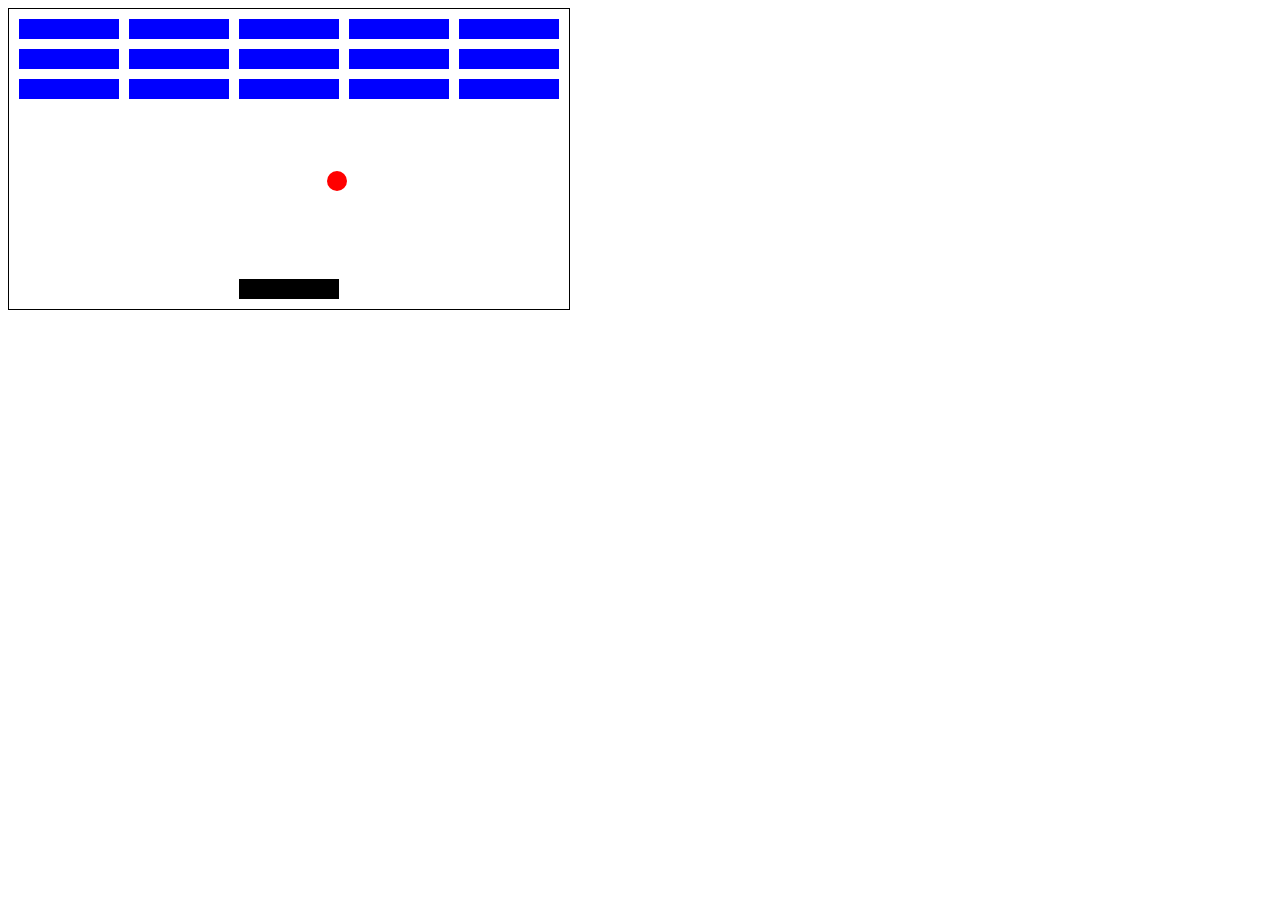
<file: Breakout/index.html>
<!DOCTYPE html>
<html lang="en">
<head>
    <meta charset="UTF-8">
    <meta http-equiv="X-UA-Compatible" content="IE=edge">
    <meta name="viewport" content="width=device-width, initial-scale=1.0">
    <title>Breakout</title>
    <link rel="stylesheet" href="style.css">
</head>
<body>
    <div class="grid"></div>
    <script src="script.js"></script>
    
</body>
</html>
</file>
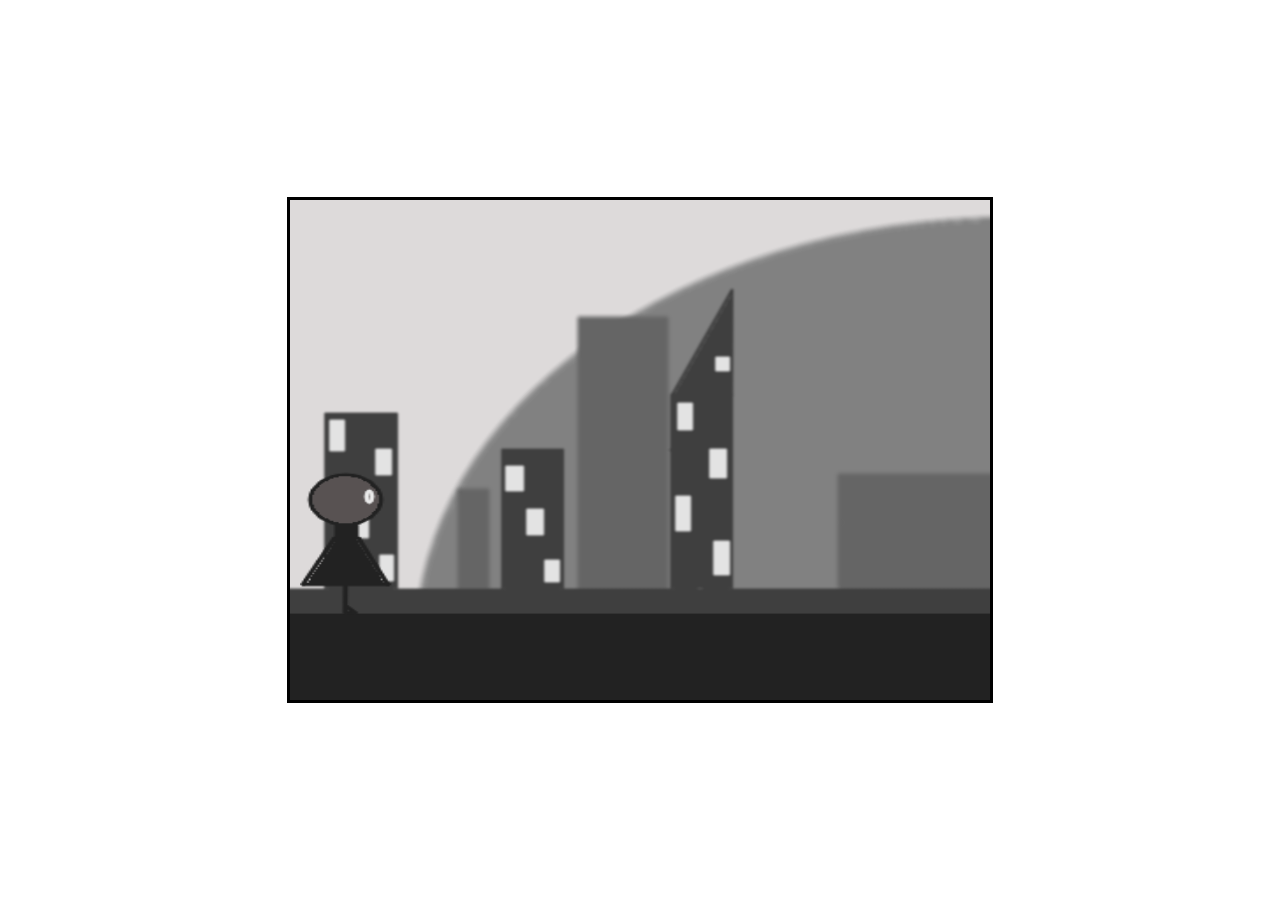
<file: CanvasGame/index.html>
<!DOCTYPE html>
<html lang="en">
<head>
    <meta charset="UTF-8">
    <meta http-equiv="X-UA-Compatible" content="IE=edge">
    <meta name="viewport" content="width=device-width, initial-scale=1.0">
    <title>CanvasGame</title>
    <link rel="stylesheet" href="styles.css">
</head>
<body>
    <canvas id="canvas" width="700" height="500"></canvas>
    <script src="background.js"></script>
    <script src="person.js"></script>
    <script src="animasjon.js"></script>

</body>
</html>
</file>
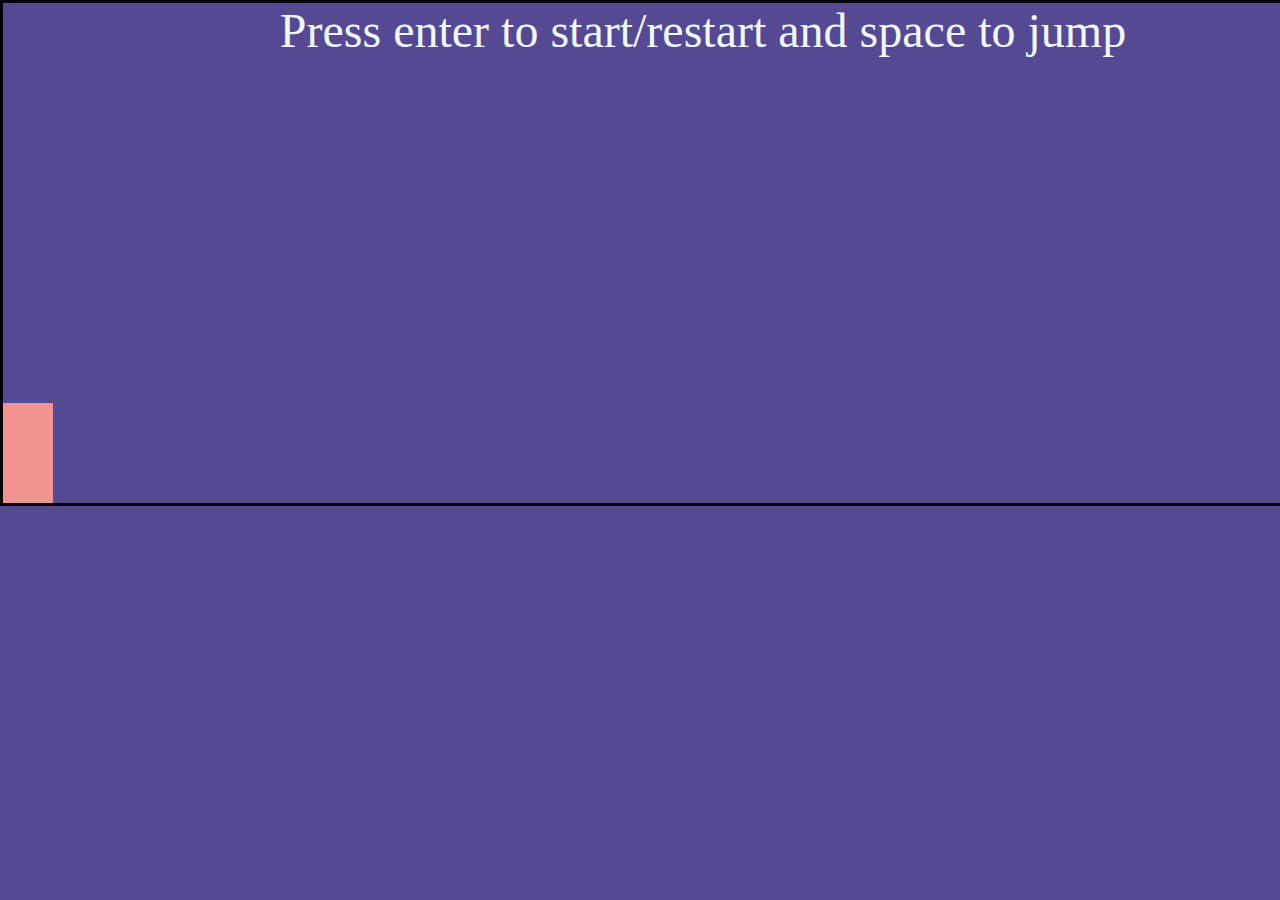
<file: runningGame/index.html>
<!DOCTYPE html>
<html lang="en">
<head>
    <meta charset="UTF-8">
    <meta http-equiv="X-UA-Compatible" content="IE=edge">
    <meta name="viewport" content="width=device-width, initial-scale=1.0">
    <title>Document</title>
    <link rel="stylesheet" href="style.css">
</head>
<body>
    <div class="grid"></div>
    <script type="module"  src="newRunningScript.js"></script>
</body>
</html>
</file>
<file: Breakout/style.css>
.grid{
    position: absolute;
    width: 560px;
    height: 300px;
    border: solid black 1px;
}
.block{
    position: absolute;
    width: 100px;
    height: 20px;
    background-color: blue;
}
.user{
    position: absolute;
    width: 100px;
    height: 20px;
    background-color: black;
}
.ball{
    width:20px;
    height: 20px;
    border-radius: 50%;
    background-color: red;
    position: absolute;
}
</file>
<file: CanvasGame/styles.css>
canvas{
    border: 3px solid black;
    position: absolute;
    top: 50%;
    left: 50%;
    transform: translate(-50%,-50%);
    height: 500;
    width: 700;
}
</file>
<file: runningGame/style.css>
*{
    margin: 0;
    padding: 0;
    background-color: #554994;
}
.grid{
    width: 1400px;
    height: 500px;
    border: 3px solid black;
    position: absolute;
}
.block{
    width: 50px;
    height: 100px;
    position: absolute;
    background-color: #f675a8;
}
.user{
    width: 50px;
    height: 100px;
    position: absolute;
    background-color: #f29392;
}
.level{
    font-size: 3rem;
    color: aliceblue;
    text-align: center;
}
</file>
